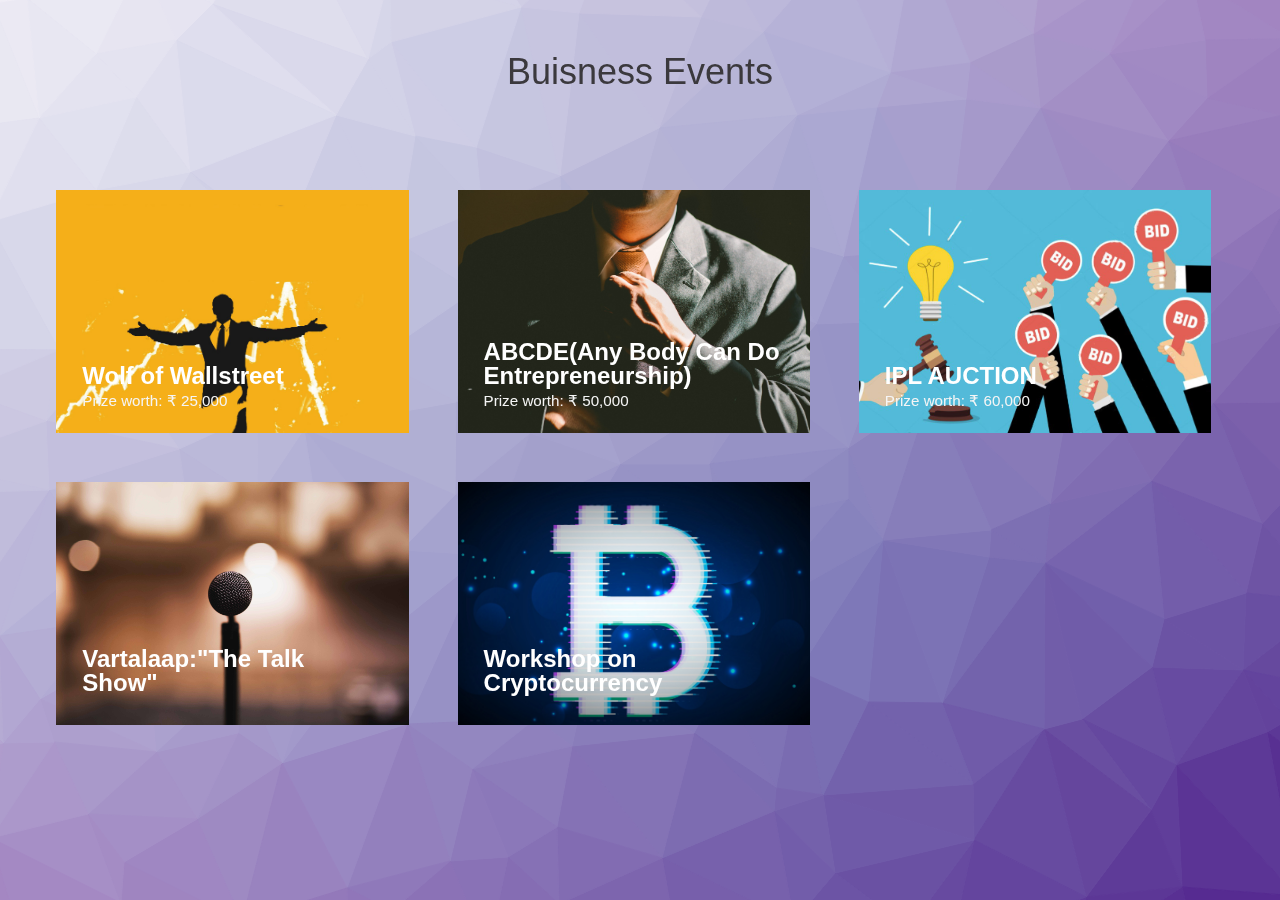
<file: businessevent.html>
<!DOCTYPE html>
<html lang="en" class="no-js">

<head>
    <meta charset="UTF-8" />
    <meta http-equiv="X-UA-Compatible" content="IE=edge">
    <meta name="viewport" content="width=device-width, initial-scale=1">
    <title>Buisness Events</title>
    <meta name="description" content="Created By Yashraj Mishra for JU" />
    <meta name="keywords" content="clipPath, svg, effect, layout, expansion, images, grid, polygon" />
    <meta name="author" content="Yahsraj Mishra" />
    <link rel="shortcut icon" href="favicon.ico">
    <link rel="stylesheet" type="text/css" href="css/normalize.css" />
    <link rel="stylesheet" type="text/css" href="fonts/font-awesome-4.3.0/css/font-awesome.min.css" />
    <link rel="stylesheet" type="text/css" href="css/event.css" />
    <link rel="stylesheet" type="text/css" href="css/card-4.css" />
	<link rel="stylesheet" type="text/css" href="css/pattern-4.css" />
	<link rel="shortcut icon" type="image/x-icon" href="images/Rhythm-Logo.png" />	

    <!--[if IE]>
      <script src="http://html5shiv.googlecode.com/svn/trunk/html5.js"></script>
    <![endif]-->
    <script>
    if (navigator.userAgent.toLowerCase().indexOf('firefox') > -1) {
        var root = document.getElementsByTagName('html')[0];
        root.setAttribute('class', 'ff');
    };
    </script>
</head>

<body class="demo-4">
    <div class="container">
        <header class="codrops-header">

			<h1>Buisness Events <span></span></h1>
			
			<!--
            <nav class="codrops-demos">
                <a href="index.html">Demo 1</a>
                <a href="index2.html">Demo 2</a>
                <a href="index3.html">Demo 3</a>
                <a class="current-demo" href="index4.html">Demo 4</a>
			</nav>
			-->

        </header>
        <div class="content">
            <!-- trianglify pattern container -->
            <div class="pattern pattern--hidden"></div>
            <!-- cards -->
            <div class="wrapper">
								<!--Event-->
                <div class="card">
                    <div class="card__container card__container--closed">
                        <svg class="card__image" xmlns="http://www.w3.org/2000/svg" xmlns:xlink="http://www.w3.org/1999/xlink" viewBox="0 0 1920 1200" preserveAspectRatio="xMidYMid slice">
                            <defs>
                                <clipPath id="clipPath1">
                                    <polygon class="clip" points="0,1200 0,0 1920,0 1920,1200"></polygon>
                                </clipPath>
                            </defs>
                            <image clip-path="url(#clipPath1)" width="1920" height="1200" xlink:href="images/event/60.jpg"></image>
                        </svg>
                        <div class="card__content">
							<i class="card__btn-close fa fa-times"></i>
							<div class="card__caption">
								<h2 class="card__title">Wolf of Wallstreet</h2>
								<p class="card__subtitle">Prize worth: ₹ 25,000</p>
							</div>
							<div class="card__copy">
								<div class="meta">
									<span class="meta__author">Mridul Roop Rai</span>
									<span class="meta__date">+91 9929669684</span>
								</div>
								<div class="meta">
									<span class="meta__author">Aditya Verma Raj</span>
									<span class="meta__date">+91 9913162836</span>
								</div>
								<p>The amazing challenge of mind and team word. So do you have what it takes to be a Wolf? A business simulation game, to produce the maximum result with minimum resources. Trade your goods with other companies around you. But the real question is, can you deal with fluctuating Prize of goods? 
								
					<br><a href="pdf/60-62.pdf">More.....</a><br>
				</p>
				<button class="button1"><a href="register.html">REGISTER</a></button>
							</div>
						</div>
					</div>
				</div>
								<!--Event-->

                <div class="card">
                    <div class="card__container card__container--closed">
                        <svg class="card__image" xmlns="http://www.w3.org/2000/svg" xmlns:xlink="http://www.w3.org/1999/xlink" viewBox="0 0 1920 1200" preserveAspectRatio="xMidYMid slice">
                            <defs>
                                <clipPath id="clipPath2">
                                    <polygon class="clip" points="0,1200 0,0 1920,0 1920,1200"></polygon>
                                </clipPath>
                            </defs>
                            <image clip-path="url(#clipPath2)" width="1920" height="1200" xlink:href="images/event/61.jpg"></image>
                        </svg>
                        <div class="card__content">
							<i class="card__btn-close fa fa-times"></i>
							<div class="card__caption">
								<h2 class="card__title">ABCDE(Any Body Can Do Entrepreneurship)</h2>
								<p class="card__subtitle">Prize worth: ₹ 50,000</p>
							</div>
							<div class="card__copy">
								<div class="meta">
									<span class="meta__author">Shivansh Bansal</span>
									<span class="meta__date">+91 7357162628</span>
								</div>
								<div class="meta">
									<span class="meta__author">Ritik Kathuria</span>
									<span class="meta__date">+91 8318418624</span>
								</div>
								<p>ABCDE opening itself as Any body can do entrepreneurship is an event which brings the investors and startups close to each other hence satisfying their own personal benefits as well as an organisation. Startup Intern Fair for all our contestants allowing them to grab great internships from various startups as well as marketing the startups through the same activity. Join us in the exiting event of E-summit 3.0 for seizing some great opportunities and make the most of it.
									<br>It consists of two events:<br> <a href="pdf/61a.pdf"> 1) CROWD FUNDING AND CROWD PITCH</a> <br> <a href="pdf/61c.pdf"> 2) STARTUP INTERN FAIR</a>
				</p>									<button class="button1"><a href="register.html">REGISTER</a></button>

							</div>
						</div>
					</div>
				</div>
								

                <div class="card">
                    <div class="card__container card__container--closed">
                        <svg class="card__image" xmlns="http://www.w3.org/2000/svg" xmlns:xlink="http://www.w3.org/1999/xlink" viewBox="0 0 1920 1200" preserveAspectRatio="xMidYMid slice">
                            <defs>
                                <clipPath id="clipPath3">
                                    <polygon class="clip" points="0,1200 0,0 1920,0 1920,1200"></polygon>
                                </clipPath>
                            </defs>
                            <image clip-path="url(#clipPath3)" width="1920" height="1200" xlink:href="images/event/62.jpg"></image>
                        </svg>
                        <div class="card__content">
							<i class="card__btn-close fa fa-times"></i>
							<div class="card__caption">
								<h2 class="card__title">IPL AUCTION</h2>
								<p class="card__subtitle">Prize worth: ₹ 60,000</p>
							</div>
							<div class="card__copy">
								<div class="meta">
									<span class="meta__author">Rishabh Karnawat</span>
									<span class="meta__date">+91 9530384461</span>
								</div>
								<div class="meta">
									<span class="meta__author">Yash Aryan Kuntal</span>
									<span class="meta__date">+91 7073312103</span>
								</div>
								<p> 


										Welcome to the thrill of a live auction! Put yourself in the shoes of a bidder to build the dream team that you always wanted in these racy hours of nerves, strategy, game theory and gut.<br> If you love cricket, if you have followed IPL and if you can mix common sense with passion into your bidding strategy, this event is for you. So Get Set BID!


					<br><a href="pdf/60-62.pdf">More.....</a><br>

								</p>

								<button class="button1"><a href="register.html">REGISTER</a></button>
							</div>
						</div>
					</div>
				</div>
								

                <div class="card">
                    <div class="card__container card__container--closed">
                        <svg class="card__image" xmlns="http://www.w3.org/2000/svg" xmlns:xlink="http://www.w3.org/1999/xlink" viewBox="0 0 1920 1200" preserveAspectRatio="xMidYMid slice">
                            <defs>
                                <clipPath id="clipPath4">
                                    <polygon class="clip" points="0,1200 0,0 1920,0 1920,1200"></polygon>
                                </clipPath>
                            </defs>
                            <image clip-path="url(#clipPath4)" width="1920" height="1200" xlink:href="images/event/63.jpg"></image>
                        </svg>
                        <div class="card__content">
							<i class="card__btn-close fa fa-times"></i>
							<div class="card__caption">
								<h2 class="card__title">Vartalaap:"The Talk Show"</h2>
								<p class="card__subtitle"></p>
							</div>
							<div class="card__copy">
									<div class="meta">
											<span class="meta__author">Mudita Jain</span>
											<span class="meta__date">+91 9529839797</span>
										</div>
										<div class="meta">
												<span class="meta__author">Nabeel Ai Jazi</span>
												<span class="meta__date">+91 9660268794</span>
											</div>
								<p>
										VARTALAAP(The Talk show) - Poder de las palabras .It is said that words have energy and power with the ability to help, to heal, to hinder, to ignite and to humble . So attendees behold for an inspiring and encouraging Vartalaap session carried forward by highly skilled and experienced entrepreneurs, speakers and investors. In the spirit, E-Summit event brings together some of the world's most inspired thinkers in a community of curious souls to engage with the ideas and with each other. <br>

										VARTALAAP is an expression of diverse and multifaceted being that is entrepreneurship. We are excited to continue offering ideas worth spreading right here in our own backyard gathering voices of other entrepreneurs from here & abroad.


								</p>

								<button class="button1"><a href="register.html">REGISTER</a></button>
							</div>
						</div>
					</div>
				</div>
								<!--Event-->

                <div class="card">
                    <div class="card__container card__container--closed">
                        <svg class="card__image" xmlns="http://www.w3.org/2000/svg" xmlns:xlink="http://www.w3.org/1999/xlink" viewBox="0 0 1920 1200" preserveAspectRatio="xMidYMid slice">
                            <defs>
                                <clipPath id="clipPath5">
                                    <polygon class="clip" points="0,1200 0,0 1920,0 1920,1200"></polygon>
                                </clipPath>
                            </defs>
                            <image clip-path="url(#clipPath5)" width="1920" height="1200" xlink:href="images/event/64.jpg"></image>
                        </svg>
                        <div class="card__content">
							<i class="card__btn-close fa fa-times"></i>
							<div class="card__caption">
								<h2 class="card__title">Workshop on Cryptocurrency</h2>
								<p class="card__subtitle"></p>
							</div>
							<div class="card__copy">
								<div class="meta">
									<span class="meta__author">Sahil Kharya</span>
									<span class="meta__date">+91 8458989885</span>
								</div>
								<div class="meta">
										<span class="meta__author">Arnab Sarkar</span>
										<span class="meta__date">+91 8561865474</span>
									</div>
								<p>The revolution of cryptocurrencies has captivated and encouraged us to spread the word of this movement.

										Bitcoin, Dash, Ethereum, Litecoin……you’ve heard the names on the radio, read about them in the news, even heard them in passing conversations. But, really, what is a cryptocurrency?
										
										Because it’s here to stay,ECELL JU brings to you a "VARTALAAP" session on CRYPTOCURRENCY by the experts on "16th March" at "E-SUMMIT 2k18." We’ll walk you through the ins-and-outs of this digital phenomenon.So mark the date as you don’t want to be left in the dark.
										
										ESUMMIT 2K18 "YOUR ASCENT TO THE ZENITH".

									</p>
	
									<button class="button1"><a href="register.html">REGISTER</a></button>
							</div>
						</div>
					</div>
				</div>
								<!--Event--

                <div class="card">
                    <div class="card__container card__container--closed">
                        <svg class="card__image" xmlns="http://www.w3.org/2000/svg" xmlns:xlink="http://www.w3.org/1999/xlink" viewBox="0 0 1920 1200" preserveAspectRatio="xMidYMid slice">
                            <defs>
                                <clipPath id="clipPath6">
                                    <polygon class="clip" points="0,1200 0,0 1920,0 1920,1200"></polygon>
                                </clipPath>
                            </defs>
                            <image clip-path="url(#clipPath6)" width="1920" height="1200" xlink:href="images/n.jpg"></image>
                        </svg>
                        <div class="card__content">
							<i class="card__btn-close fa fa-times"></i>
							<div class="card__caption">
								<h2 class="card__title">ename</h2>
								<p class="card__subtitle">ediscription</p>
							</div>
							<div class="card__copy">
								<div class="meta">
									<img class="meta__avatar" src="images/authors/6.png" alt="author06" />
									<span class="meta__author">ecoordinator</span>
									<span class="meta__date">+91 XXXXXXXXXX</span>
								</div>
								<p>Lorem ipsum dolor sit amet, consectetur adipisicing elit. Amet iure eligendi repellendus vero, reprehenderit expedita dignissimos, molestias beatae voluptate velit error. Sunt quos aspernatur qui voluptate deleniti quaerat magnam reprehenderit.</p>
							</div>
						</div>
					</div>
				</div>
				--Event--
<div class="card">
	<div class="card__container card__container--closed">
		<svg class="card__image" xmlns="http://www.w3.org/2000/svg" xmlns:xlink="http://www.w3.org/1999/xlink" viewBox="0 0 1920 1200" preserveAspectRatio="xMidYMid slice">
			<defs>
				<clipPath id="clipPath1">
					<polygon class="clip" points="0,1200 0,0 1920,0 1920,1200"></polygon>
				</clipPath>
			</defs>
			<image clip-path="url(#clipPath1)" width="1920" height="1200" xlink:href="images/g.jpg"></image>
		</svg>
		<div class="card__content">
			<i class="card__btn-close fa fa-times"></i>
			<div class="card__caption">
				<h2 class="card__title">ename</h2>
				<p class="card__subtitle">ediscription</p>
			</div>
			<div class="card__copy">
				<div class="meta">
					<img class="meta__avatar" src="images/authors/1.png" alt="author01" />
					<span class="meta__author">ecoordinator</span>
					<span class="meta__date">+91 XXXXXXXXXX</span>
				</div>
				<p>Lorem ipsum dolor, sit amet consectetur adipisicing elit. Architecto commodi eveniet neque minima unde exercitationem tempore modi veniam soluta nulla totam, labore fugiat. Et, tempora. Alias est cum temporibus autem!</p>
			</div>
		</div>
	</div>
</div>
				--Event--

<div class="card">
	<div class="card__container card__container--closed">
		<svg class="card__image" xmlns="http://www.w3.org/2000/svg" xmlns:xlink="http://www.w3.org/1999/xlink" viewBox="0 0 1920 1200" preserveAspectRatio="xMidYMid slice">
			<defs>
				<clipPath id="clipPath2">
					<polygon class="clip" points="0,1200 0,0 1920,0 1920,1200"></polygon>
				</clipPath>
			</defs>
			<image clip-path="url(#clipPath2)" width="1920" height="1200" xlink:href="images/h.jpg"></image>
		</svg>
		<div class="card__content">
			<i class="card__btn-close fa fa-times"></i>
			<div class="card__caption">
				<h2 class="card__title">ename</h2>
				<p class="card__subtitle">ediscription</p>
			</div>
			<div class="card__copy">
				<div class="meta">
					<img class="meta__avatar" src="images/authors/2.png" alt="author02" />
					<span class="meta__author">ecoordinator</span>
					<span class="meta__date">+91 XXXXXXXXXX</span>
				</div>
				<p>Lorem ipsum dolor sit amet consectetur adipisicing elit. Unde quasi at obcaecati, aliquid atque beatae quas dolorum, possimus amet enim hic praesentium ducimus. Optio veritatis iusto sed, dolorum vero distinctio.</p>
			</div>
		</div>
	</div>
</div>
				<!--Event--

<div class="card">
	<div class="card__container card__container--closed">
		<svg class="card__image" xmlns="http://www.w3.org/2000/svg" xmlns:xlink="http://www.w3.org/1999/xlink" viewBox="0 0 1920 1200" preserveAspectRatio="xMidYMid slice">
			<defs>
				<clipPath id="clipPath3">
					<polygon class="clip" points="0,1200 0,0 1920,0 1920,1200"></polygon>
				</clipPath>
			</defs>
			<image clip-path="url(#clipPath3)" width="1920" height="1200" xlink:href="images/i.jpg"></image>
		</svg>
		<div class="card__content">
			<i class="card__btn-close fa fa-times"></i>
			<div class="card__caption">
				<h2 class="card__title">ename</h2>
				<p class="card__subtitle">ediscription</p>
			</div>
			<div class="card__copy">
				<div class="meta">
					<img class="meta__avatar" src="images/authors/3.png" alt="author03" />
					<span class="meta__author">ecoordinator</span>
					<span class="meta__date">+91 XXXXXXXXXX</span>
				</div>
				<p>Lorem ipsum, dolor sit amet consectetur adipisicing elit. Natus itaque corrupti atque ducimus est unde velit. Consequuntur quibusdam atque exercitationem libero perferendis veniam at vel accusamus nulla. Vel, dolorem nobis.</p>
			</div>
		</div>
	</div>
</div>
				<!--Event--

<div class="card">
	<div class="card__container card__container--closed">
		<svg class="card__image" xmlns="http://www.w3.org/2000/svg" xmlns:xlink="http://www.w3.org/1999/xlink" viewBox="0 0 1920 1200" preserveAspectRatio="xMidYMid slice">
			<defs>
				<clipPath id="clipPath4">
					<polygon class="clip" points="0,1200 0,0 1920,0 1920,1200"></polygon>
				</clipPath>
			</defs>
			<image clip-path="url(#clipPath4)" width="1920" height="1200" xlink:href="images/l.jpg"></image>
		</svg>
		<div class="card__content">
			<i class="card__btn-close fa fa-times"></i>
			<div class="card__caption">
				<h2 class="card__title">ename</h2>
				<p class="card__subtitle">ediscription</p>
			</div>
			<div class="card__copy">
				<div class="meta">
					<img class="meta__avatar" src="images/authors/4.png" alt="author04" />
					<span class="meta__author">ecoordinator</span>
					<span class="meta__date">+91 XXXXXXXXXX</span>
				</div>
				<p>Lorem ipsum dolor sit amet consectetur adipisicing elit. Et reprehenderit porro incidunt, iusto atque eum unde, aliquid quibusdam earum dolores, error commodi ratione voluptatem corrupti. Quod quasi maxime architecto rerum?</p>
			</div>
		</div>
	</div>
</div>
				<!--Event--

<div class="card">
	<div class="card__container card__container--closed">
		<svg class="card__image" xmlns="http://www.w3.org/2000/svg" xmlns:xlink="http://www.w3.org/1999/xlink" viewBox="0 0 1920 1200" preserveAspectRatio="xMidYMid slice">
			<defs>
				<clipPath id="clipPath5">
					<polygon class="clip" points="0,1200 0,0 1920,0 1920,1200"></polygon>
				</clipPath>
			</defs>
			<image clip-path="url(#clipPath5)" width="1920" height="1200" xlink:href="images/m.jpg"></image>
		</svg>
		<div class="card__content">
			<i class="card__btn-close fa fa-times"></i>
			<div class="card__caption">
				<h2 class="card__title">ename</h2>
				<p class="card__subtitle">ediscription</p>
			</div>
			<div class="card__copy">
				<div class="meta">
					<img class="meta__avatar" src="images/authors/5.png" alt="author05" />
					<span class="meta__author">ecoordinator</span>
					<span class="meta__date">+91 XXXXXXXXXX</span>
				</div>
				<p>Lorem ipsum dolor sit amet, consectetur adipisicing elit. Repellat expedita asperiores exercitationem natus similique animi dolor voluptas sapiente aliquid inventore dolores nulla ratione, reprehenderit in, perspiciatis autem non soluta. Iure!</p>
			</div>
		</div>
	</div>
</div>
				-Event-

<div class="card">
	<div class="card__container card__container--closed">
		<svg class="card__image" xmlns="http://www.w3.org/2000/svg" xmlns:xlink="http://www.w3.org/1999/xlink" viewBox="0 0 1920 1200" preserveAspectRatio="xMidYMid slice">
			<defs>
				<clipPath id="clipPath6">
					<polygon class="clip" points="0,1200 0,0 1920,0 1920,1200"></polygon>
				</clipPath>
			</defs>
			<image clip-path="url(#clipPath6)" width="1920" height="1200" xlink:href="images/n.jpg"></image>
		</svg>
		<div class="card__content">
			<i class="card__btn-close fa fa-times"></i>
			<div class="card__caption">
				<h2 class="card__title">ename</h2>
				<p class="card__subtitle">ediscription</p>
			</div>
			<div class="card__copy">
				<div class="meta">
					<img class="meta__avatar" src="images/authors/6.png" alt="author06" />
					<span class="meta__author">ecoordinator</span>
					<span class="meta__date">+91 XXXXXXXXXX</span>
				</div>
				<p>Lorem ipsum dolor sit amet, consectetur adipisicing elit. Amet iure eligendi repellendus vero, reprehenderit expedita dignissimos, molestias beatae voluptate velit error. Sunt quos aspernatur qui voluptate deleniti quaerat magnam reprehenderit.</p>
			</div>
		</div>
	</div>
</div>
								Event End-->

            </div>
            <!-- /cards -->
		</div>
		

        <!-- 
		<section class="content content--related">
			<p>If you enjoyed this demo you might also like:</p>
			<a class="media-item" href="http://tympanus.net/Development/AnimatedGridLayout/">
				<img class="media-item__img" src="images/related/GridItemAnimation.jpg">
				<h3 class="media-item__title">Grid Item Animation Layout</h3>
			</a>
			<a class="media-item" href="http://tympanus.net/Tutorials/ThumbnailGridExpandingPreview/">
				<img class="media-item__img" src="images/related/ThumbnailGridExpandingPreview.jpg">
				<h3 class="media-item__title">Thumbnail Grid with Expanding Preview</h3>
			</a>
		</section>
		Related demos -->




    </div>
    <!-- /container -->
    <!-- JS -->
    <script src="js/vendors/trianglify.min.js"></script>
    <script src="js/vendors/TweenMax.min.js"></script>
    <script src="js/vendors/ScrollToPlugin.min.js"></script>
    <script src="js/vendors/cash.min.js"></script>
    <script src="js/Card-polygon-4.js"></script>
    <script src="js/demo-4.js"></script>
</body>

</html>
</file>
<file: css/event.css>
@font-face {
	font-family: 'codropsicons';
	font-weight: normal;
	font-style: normal;
	src: url('../fonts/codropsicons/codropsicons.eot');
	src: url('../fonts/codropsicons/codropsicons.eot?#iefix') format('embedded-opentype'), url('../fonts/codropsicons/codropsicons.woff') format('woff'), url('../fonts/codropsicons/codropsicons.ttf') format('truetype'), url('../fonts/codropsicons/codropsicons.svg#codropsicons') format('svg');
}

*,
*:after,
*:before {
	-webkit-box-sizing: border-box;
	box-sizing: border-box;
}

.clearfix:before,
.clearfix:after {
	content: '';
	display: table;
}

.clearfix:after {
	clear: both;
}

body {
	font-family: Avenir, 'Helvetica Neue', 'Lato', 'Segoe UI', Helvetica, Arial, sans-serif;
	line-height: 1.5;
	color: #3b393d;
	background: #f0f0f0;
	background-size: cover;
	-webkit-font-smoothing: antialiased;
	-moz-osx-font-smoothing: grayscale;
	overflow: hidden;
	overflow-y: scroll;
}

body.body--hidden {
	overflow: hidden;
}

body.body--hidden .codrops-header,
body.body--hidden .content--related {
	opacity: 0;
}

.codrops-header,
.content--related {
	-webkit-transition: opacity 300ms ease-in-out;
	transition: opacity 300ms ease-in-out;
}
.button {
    background-color: #f44336; /* Green */
    border: none;
    color: white;
    padding: 16px 32px;
    text-align: center;
    text-decoration: none;
    display: inline-block;
    font-size: 16px;
    margin: 4px 2px;
    -webkit-transition-duration: 0.4s; /* Safari */
    transition-duration: 0.4s;
	cursor: pointer;
	height: 22px;
	width: 50%;
	border: 2px solid #f44336;
	border-radius: 8px;
}

.button1 {
    background-color: white; 
    color: black; 
	border: 2px solid #f44336;
	border-radius: 8px;
}

.button1:hover {
    background-color: #f44336;
    color: white;
}

a {
	text-decoration: none;
	color: #de6551;
	outline: none;
}

a:hover,
a:focus {
	color: #3b393d;
}

.demo-2 a {
	color: #7cc576;
}

.demo-3 {
	background: #1b1b1b;
}

.demo-4 {
	background: #acaad1;
}

.demo-4 a {
	color: #6448a0;
}

.demo-4 .codrops-header h1 span {
	color: #4f4c4c;
}

.hidden {
	position: absolute;
	overflow: hidden;
	width: 0;
	height: 0;
	pointer-events: none;
}
/* Header */

.codrops-header {
	padding: 2em 1em;
	text-align: center;
}

.codrops-header h1 {
	font-size: 2.25em;
	font-weight: 400;
	line-height: 1.2;
	margin: .5em 0 0;
}

.codrops-header h1 span {
	font-size: .45em;
	display: block;
	padding: .5em 0 1em;
	color: #999;
}
/* Top Navigation Style */

.codrops-links {
	position: relative;
	display: inline-block;
	text-align: center;
	white-space: nowrap;
}

.codrops-links::after {
	content: '';
	position: absolute;
	top: 0;
	left: 50%;
	width: 2px;
	height: 100%;
	margin-left: -1px;
	background: #ddd;
	-webkit-transform: rotate3d(0, 0, 1, 22.5deg);
	transform: rotate3d(0, 0, 1, 22.5deg);
}

.codrops-icon {
	display: inline-block;
	width: 1.5em;
	margin: .5em;
	padding: 0em 0;
	text-decoration: none;
}

.codrops-icon span {
	display: none;
}

.codrops-icon:before {
	font-family: 'codropsicons';
	font-weight: normal;
	font-style: normal;
	font-variant: normal;
	line-height: 1;
	margin: 0 5px;
	text-transform: none;
	-webkit-font-smoothing: antialiased;

	speak: none;
}

.codrops-icon--drop:before {
	content: '\e001';
}

.codrops-icon--prev:before {
	content: '\e004';
}
/* Demo links */

.codrops-demos {
	margin: 2em 0 0;
}

.codrops-demos a {
	display: inline-block;
	margin: 0 .5em;
}

.codrops-demos a.current-demo {
	font-weight: bold;
	color: #3b393d;
}
/* Content */

.content {
	padding: 1em 0 4em;
}
/* Related demos */

.content--related {
	font-weight: bold;
	text-align: center;
}

.media-item {
	display: inline-block;
	padding: 1em;
	vertical-align: top;
	-webkit-transition: color .3s;
	transition: color .3s;
}

.media-item__img {
	max-width: 100%;
	opacity: .3;
	-webkit-transition: opacity .3s;
	transition: opacity .3s;
}

.media-item:hover .media-item__img,
.media-item:focus .media-item__img {
	opacity: 1;
}

.media-item__title {
	font-size: 1em;
	margin: 0;
	padding: .5em;
}

/* cards wrapper and close btn */

.wrapper {
	overflow: auto;
	width: 95%;
	max-width: 1366px;
	margin: 0 auto;
}

@media screen and (max-width: 50em) {
	.codrops-header {
		padding: 3em 10% 4em;
	}
}

@media screen and (max-width: 40em) {
	.codrops-header h1 {
		font-size: 2.4em;
		line-height: 1.2;
	}
}
</file>
<file: css/card-4.css>
/* CARD */

.card {
	position: relative;
	float: left;
	width: 29%;
	height: 0;
	margin: 2%;
	padding-bottom: 20%;
}

.card__container {
	position: fixed;
	top: 0;
	left: 0;
	overflow-x: hidden;
	overflow-y: auto;
	width: 100%;
	height: 100%;
	-webkit-overflow-scrolling: touch;
}

.card__container--closed {
	position: absolute;
	overflow: hidden;
}

.card__image {
	position: absolute;
	top: 0;
	left: 0;
	display: block;
	width: 100%;
	height: 100%;
}

.card__container--closed .card__image {
	position: relative;
	cursor: pointer;
}
/* Fix IE */

.card__container--fix-image .card__image {
	position: fixed;
}

.card__content {
	position: relative;
	width: 100%;
	max-width: 800px;
	height: auto;
	margin: 400px auto 60px;
	padding: 30px 40px 22px;
	background: #fff;
}

.card__container--closed .card__content {
	margin-top: 0;
	padding: 0 16px;
	pointer-events: none;
	background: transparent;
}

.card__caption {
	font-size: 2em;
	max-width: 800px;
	margin: 0 auto;
	padding: 35px 30px 0px;
}

.card__container--closed .card__caption {
	font-size: 1em;
	max-width: auto;
	padding: 10px 10px 25px;
	-webkit-transform: translateY(-100%);
	-ms-transform: translateY(-100%);
	transform: translateY(-100%);
}

.card__title {
	font-size: 1.5em;
	line-height: 1;
	margin: 5px 0 0 0;
	color: #3b393d;
}

.card__container--closed .card__title {
	color: #fff;
}

.card__subtitle {
	font-size: .95em;
	line-height: 1;
	margin: 5px 0 0;
	color: #777778;
}

.card__container--closed .card__subtitle {
	color: #f5f5f5;
}

.card__copy {
	font-size: 1.25em;
	max-width: 900px;
	margin: 0 auto;
	padding: 25px 30px 100px;
	color: #3b393d;
}

.card__copy p:first-of-type {
	font-size: 1.5em;
	padding: 0 0 1em 0;
}

.card__btn-close {
	font-size: 18px;
	position: absolute;
	top: 0;
	right: 0;
	padding: 36px;
	cursor: pointer;
}

.card__container--closed .card__btn-close {
	display: none;
}

.meta {
	font-size: .85em;
	display: -webkit-flex;
	display: flex;
	padding: 0 0 35px 0;

	-webkit-align-items: center;
	align-items: center;
}

.meta__avatar {
	border-radius: 50%;
}

.meta__author {
	font-weight: bold;
	padding: 0 15px;
}

.meta__date {
	margin: 0 0 0 auto;
}

@media only screen and (max-width: 980px) {
	.card {
		width: 46%;
		padding-bottom: 32.2%;
	}
	.card__content {
		margin-bottom: 0;
		padding-right: 20px;
		padding-left: 20px;
	}
}

@media only screen and (max-width: 580px) {
	.card {
		width: 96%;
		padding-bottom: 67.2%;
	}
}

@media only screen and (max-width: 400px) {
	.card__caption {
		font-size: 1.25em;
		padding: 35px 0px 0px;
	}
	.meta {
		padding: 0 0 25px 0;
	}
	.card__copy {
		font-size: 90%;
		padding: 25px 0px 100px;
	}
}
</file>
<file: css/pattern-4.css>
/* PATTERN */

.pattern {
	position: fixed;
	z-index: -1;
	top: 0;
	left: 0;
	width: 100%;
	height: 100%;
	background: no-repeat center center / cover;
}

.pattern--hidden {
	visibility: hidden;
	opacity: 0;
}

.pattern--hidden .polygon {
	transition-duration: 0ms;
}

.pattern svg {
	width: 100%;
	height: 100%;
}

.polygon {
	transition: -webkit-transform 300ms ease-in-out, opacity 300ms ease-in-out;
	transition: transform 300ms ease-in-out, opacity 300ms ease-in-out;
	-webkit-transform: scale(1);
	transform: scale(1);
	-webkit-transform-origin: center bottom;
	transform-origin: center bottom;
}

.polygon--hidden {
	opacity: 0;
	-webkit-transform: scale(0);
	transform: scale(0);
}
/* disable scale on firefox */

.ff .polygon {
	-webkit-transform: scale(1)!important;
	transform: scale(1)!important;
}
</file>
